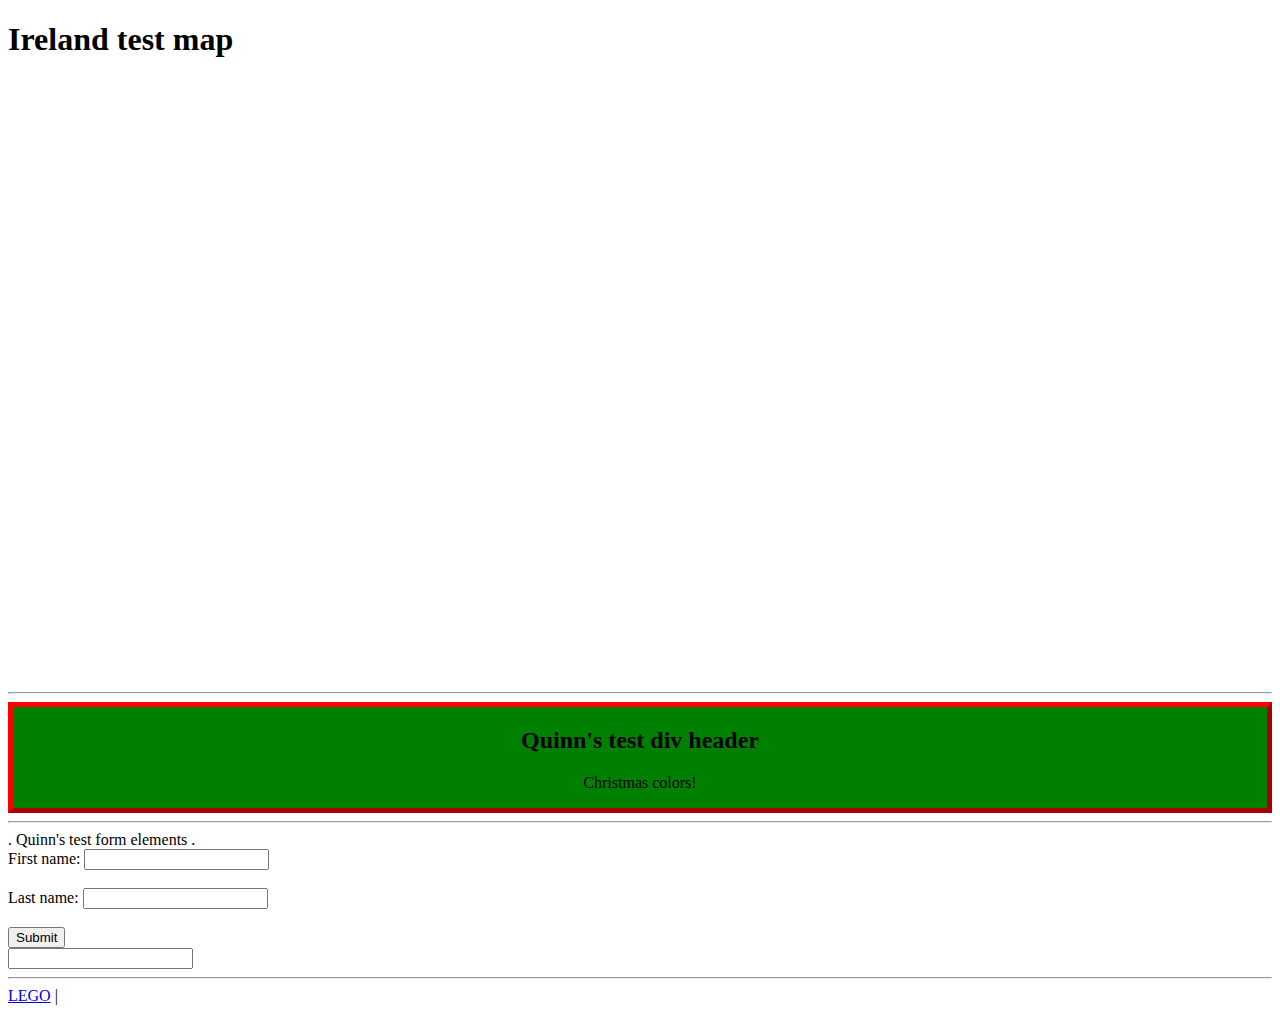
<file: index.html>
<!DOCTYPE html>
<html lang="en">
<head>
    <meta charset="UTF-8">
    <meta http-equiv="X-UA-Compatible" content="IE=edge">
    <meta name="viewport" content="width=device-width, initial-scale=1.0">
    <title>Quinns HTML recap</title>
    <style>
        .myDiv {
          border: 5px outset red;
          background-color:green;
          text-align: center;
        }
        </style>
</head>
<body>
    <h1>Ireland test map</h1>
    <div style="width: 100%"><iframe width="100%" height="600"
         frameborder="0" scrolling="no" marginheight="0"
          marginwidth="0" 
          src="https://maps.google.com/maps?width=100%25&amp;height=600&amp;hl=en&amp;q=1%20Grafton%20Street,%20Dublin,%20Ireland+(My%20Business%20Name)&amp;t=&amp;z=14&amp;ie=UTF8&amp;iwloc=B&amp;output=embed"><a href="http://www.gps.ie/">gps devices</a></iframe></div>
</iframe>

    <hr>
    <div class="myDiv">
        <h2>Quinn's test div header</h2>
        <p>Christmas colors!</p>
      </div>
      <hr>
    <form>
        .
        Quinn's test form elements
        .
        </form>
        <form action="/action_page.php">
            <label for="fname">First name:</label>
            <input type="text" id="fname" name="fname"><br><br>
            <label for="lname">Last name:</label>
            <input type="text" id="lname" name="lname"><br><br>
            <input type="submit" value="Submit">
          </form>
          <input type="button
    ">
    <hr>
    <nav>
        <a href="https://www.lego.com/en-us">LEGO</a> |
       
      </nav>
</body>
</html>
</file>
